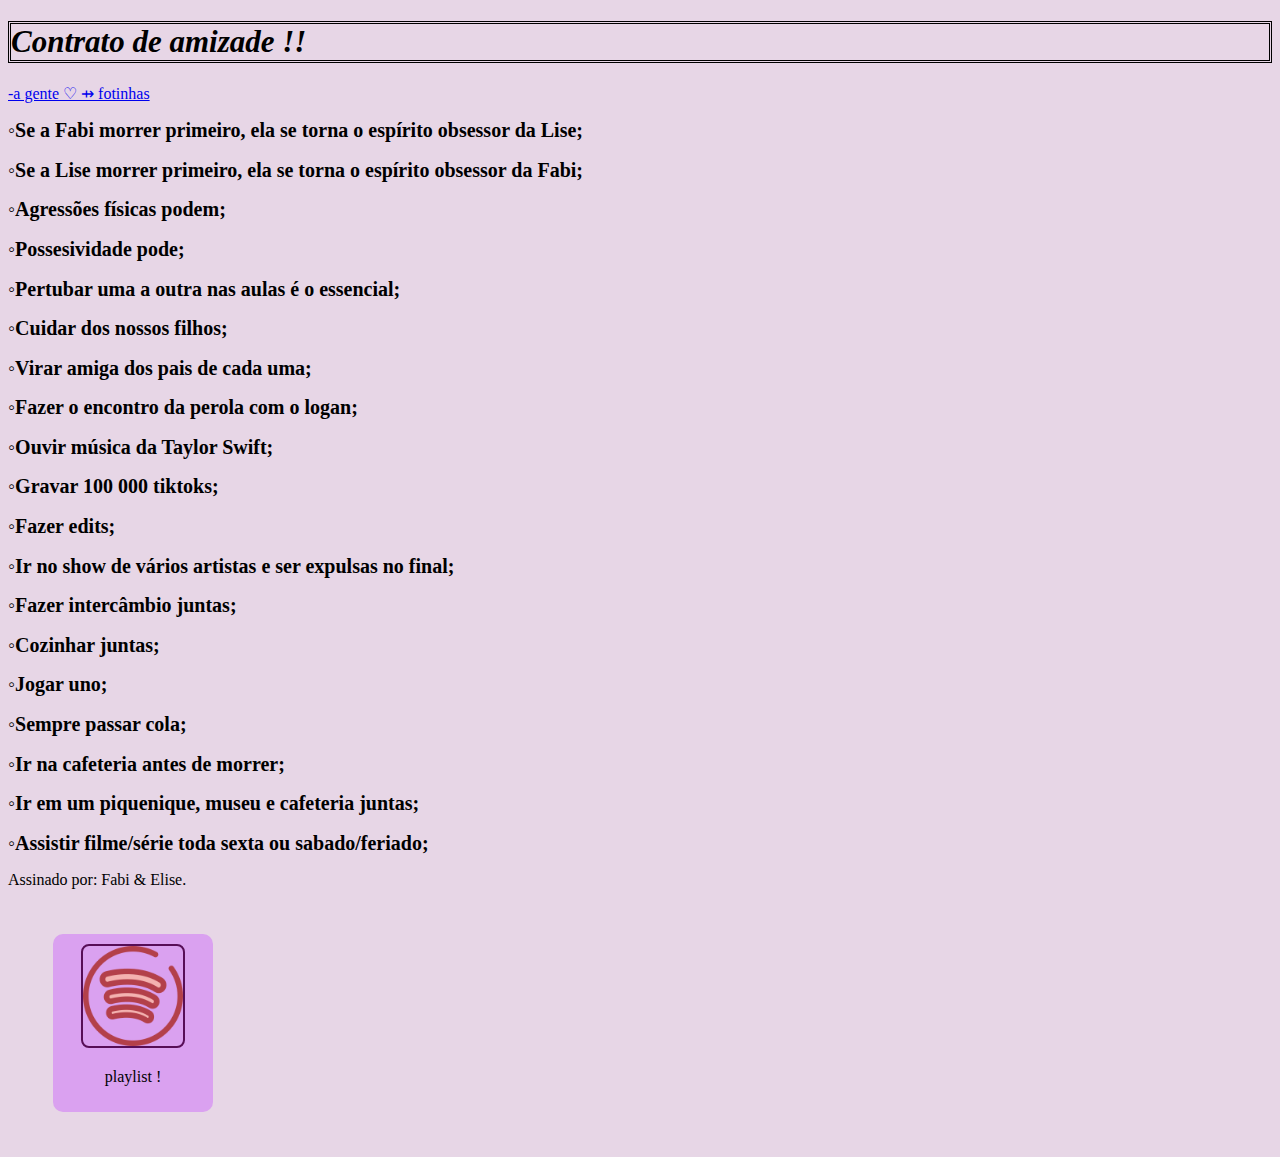
<file: index.html>
<!DOCTYPE HTML>
<html>
    <head>
        <title>My Portfolio page</title>
        <link rel="stylesheet" href="style.css">
    </head>

    <body>
        <div class="header">
            <h1 id="name"> Contrato de amizade !!</h1>
            <a href="aboutme.html">-a gente ♡ ⇸ fotinhas </a>
        </div>
        
        <div class="site_descricao">
            <h2>◦Se a Fabi morrer primeiro, ela se torna o espírito obsessor da Lise;</h2>
            <h2>◦Se a Lise morrer primeiro, ela se torna o espírito obsessor da Fabi;</h2>
            <h2>◦Agressões físicas podem;</h2>
            <h2>◦Possesividade pode;</h2>
            <h2>◦Pertubar uma a outra nas aulas é o essencial;</h2>
            <h2>◦Cuidar dos nossos filhos;</h2>
            <h2>◦Virar amiga dos pais de cada uma;</h2>
            <h2>◦Fazer o encontro da perola com o logan;</h2>
            <h2>◦Ouvir música da Taylor Swift;</h2>
            <h2>◦Gravar 100 000 tiktoks;</h2>
            <h2>◦Fazer edits;</h2>
            <h2>◦Ir no show de vários artistas e ser expulsas no final;</h2>
            <h2>◦Fazer intercâmbio juntas;</h2>
            <h2>◦Cozinhar juntas;</h2>
            <h2>◦Jogar uno;</h2>
            <h2>◦Sempre passar cola;</h2>
            <h2>◦Ir na cafeteria antes de morrer;</h2>
            <h2>◦Ir em um piquenique, museu e cafeteria juntas;</h2>
            <h2>◦Assistir filme/série toda sexta ou sabado/feriado;</h2>

            <p>Assinado por: Fabi & Elise.</p>
        </div>
        
        <div class="grid">
            <div class="item">
                <div class="jg">
                    <center>
                        <a href = "https://open.spotify.com/playlist/0YrPBkZdYleFCXlcBZmw6l?si=-G-GHxFlSeSYGcx9_PB_fQ&pt_success=1&nd=1"target = "_blank" ><img src="sicon2.png" width="100px" height="100px"/></a>
                        <p>playlist !</p>
                    </center>
                </div>

        
        
        
        
    
    </body>
</html>
</file>
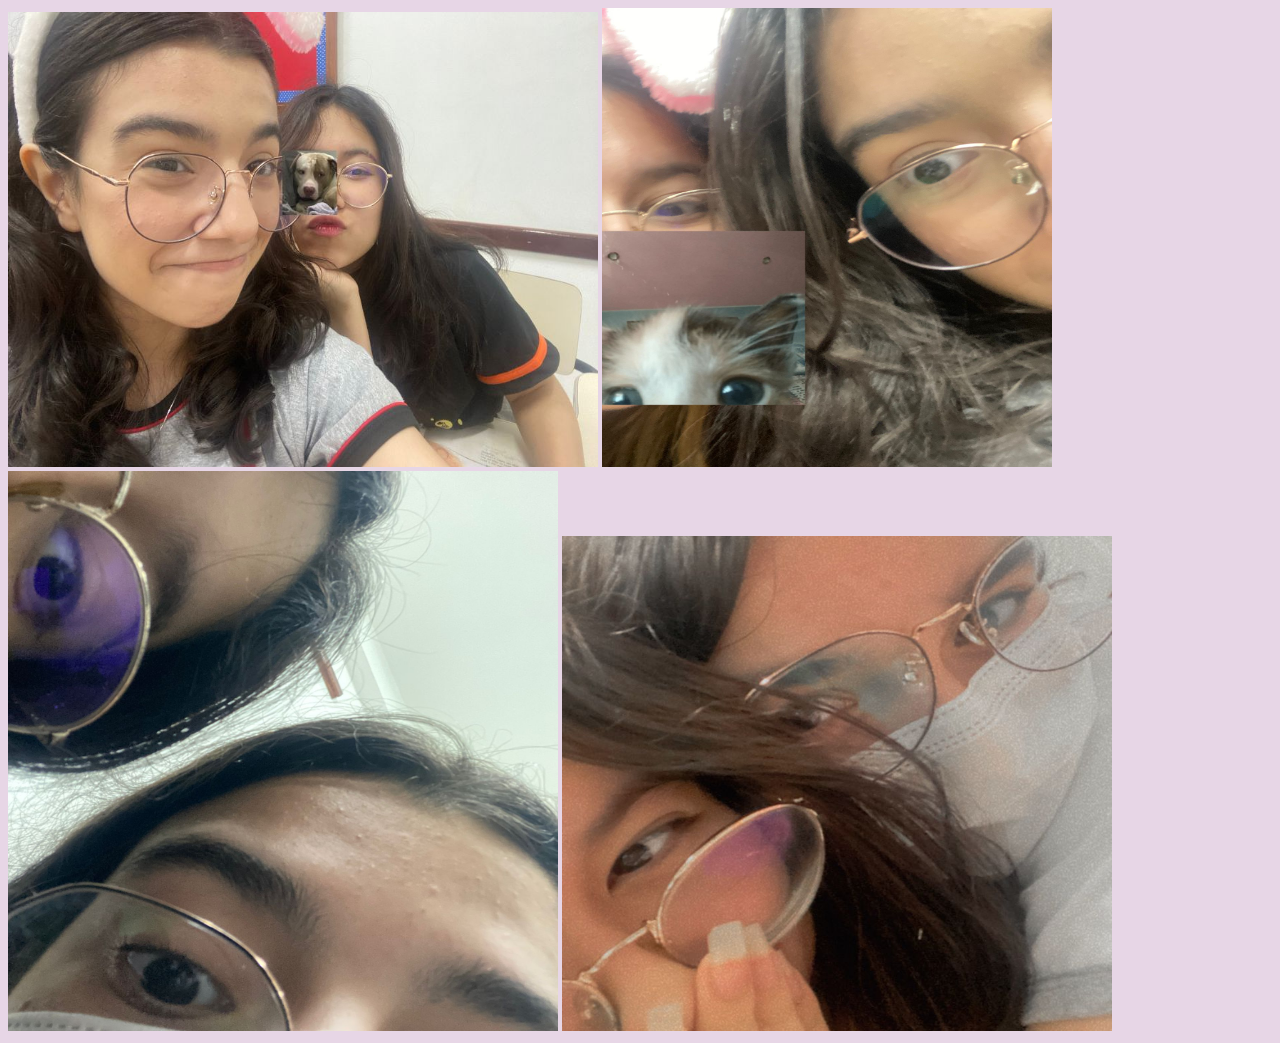
<file: aboutme.html>
<!DOCTYPE HTML>
<html>
    <head>
        <title>A gente !</title>
        <link rel="stylesheet" href="style.css">
    </head>
    <img src="a.jpg" width="590px" height="455px"/>
    <img src="aa.jpg" width="450px" height="459px"/>
    <img src="aaa.jpg" width="550px" height="560px"/>
    <img src="aaaa.jpg" width="550px" height="495px"/>
</html>
</file>
<file: style.css>
h1{
    color: rgb(0, 0, 0);
    font-size: 31px;
    font-style: italic;
    font-family: Haettenschweiler;
}
body{
    background-color: #e7d6e6;
}
.grid{
    display: flex;
    flex-wrap: wrap;
    margin: 40px;
}
/*.item{
    background-color: rgb(88, 155, 214);
}*/
.grid img{
    border-radius: 8px;
    border: 2px solid #570e57;
}
.jg{
    border-radius: 10px;
    padding: 10px;
    margin: 5px;
    width: 140px;
    background-color: #daa1f0;
}
h2{
    font-size: 20px;
    font-family: 'Franklin Gothic Medium' ;
}
p{
    color: rgb(0, 0, 0);
}
#name{
    border-style: double;
}
</file>
